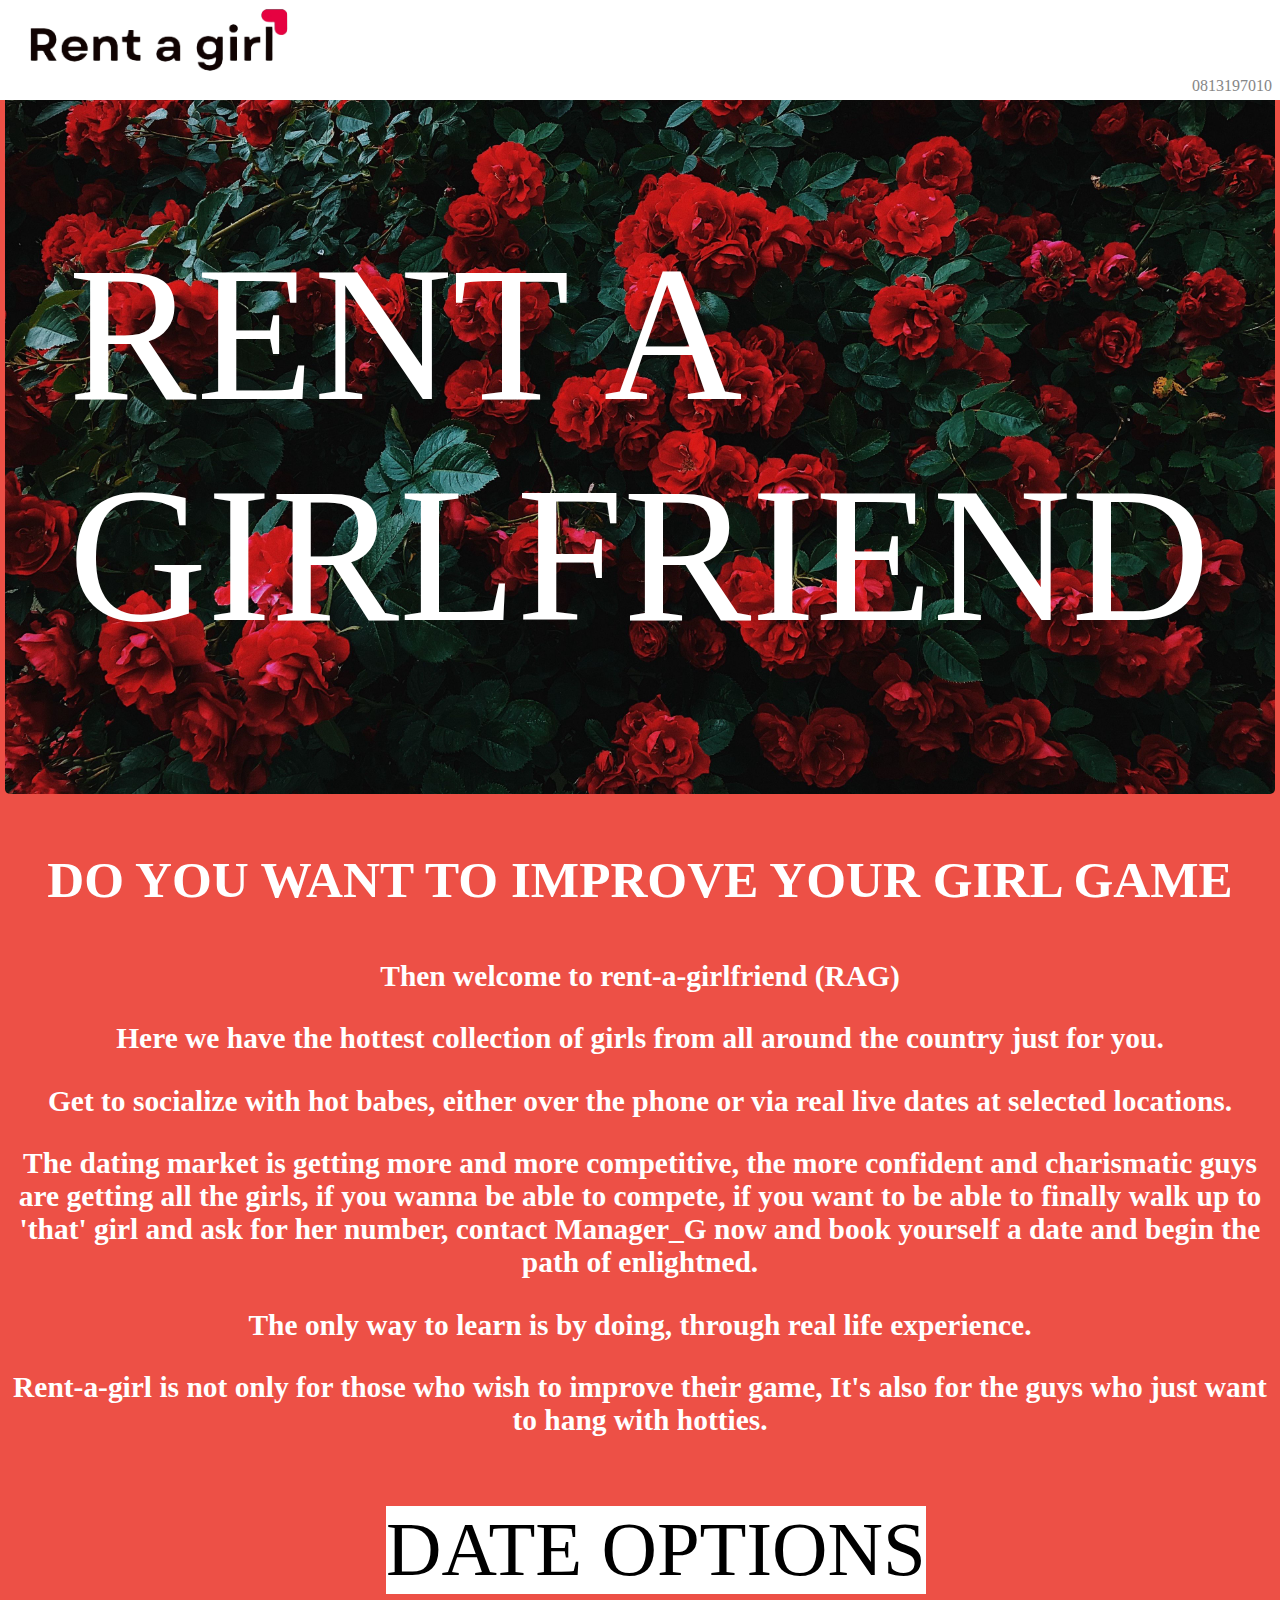
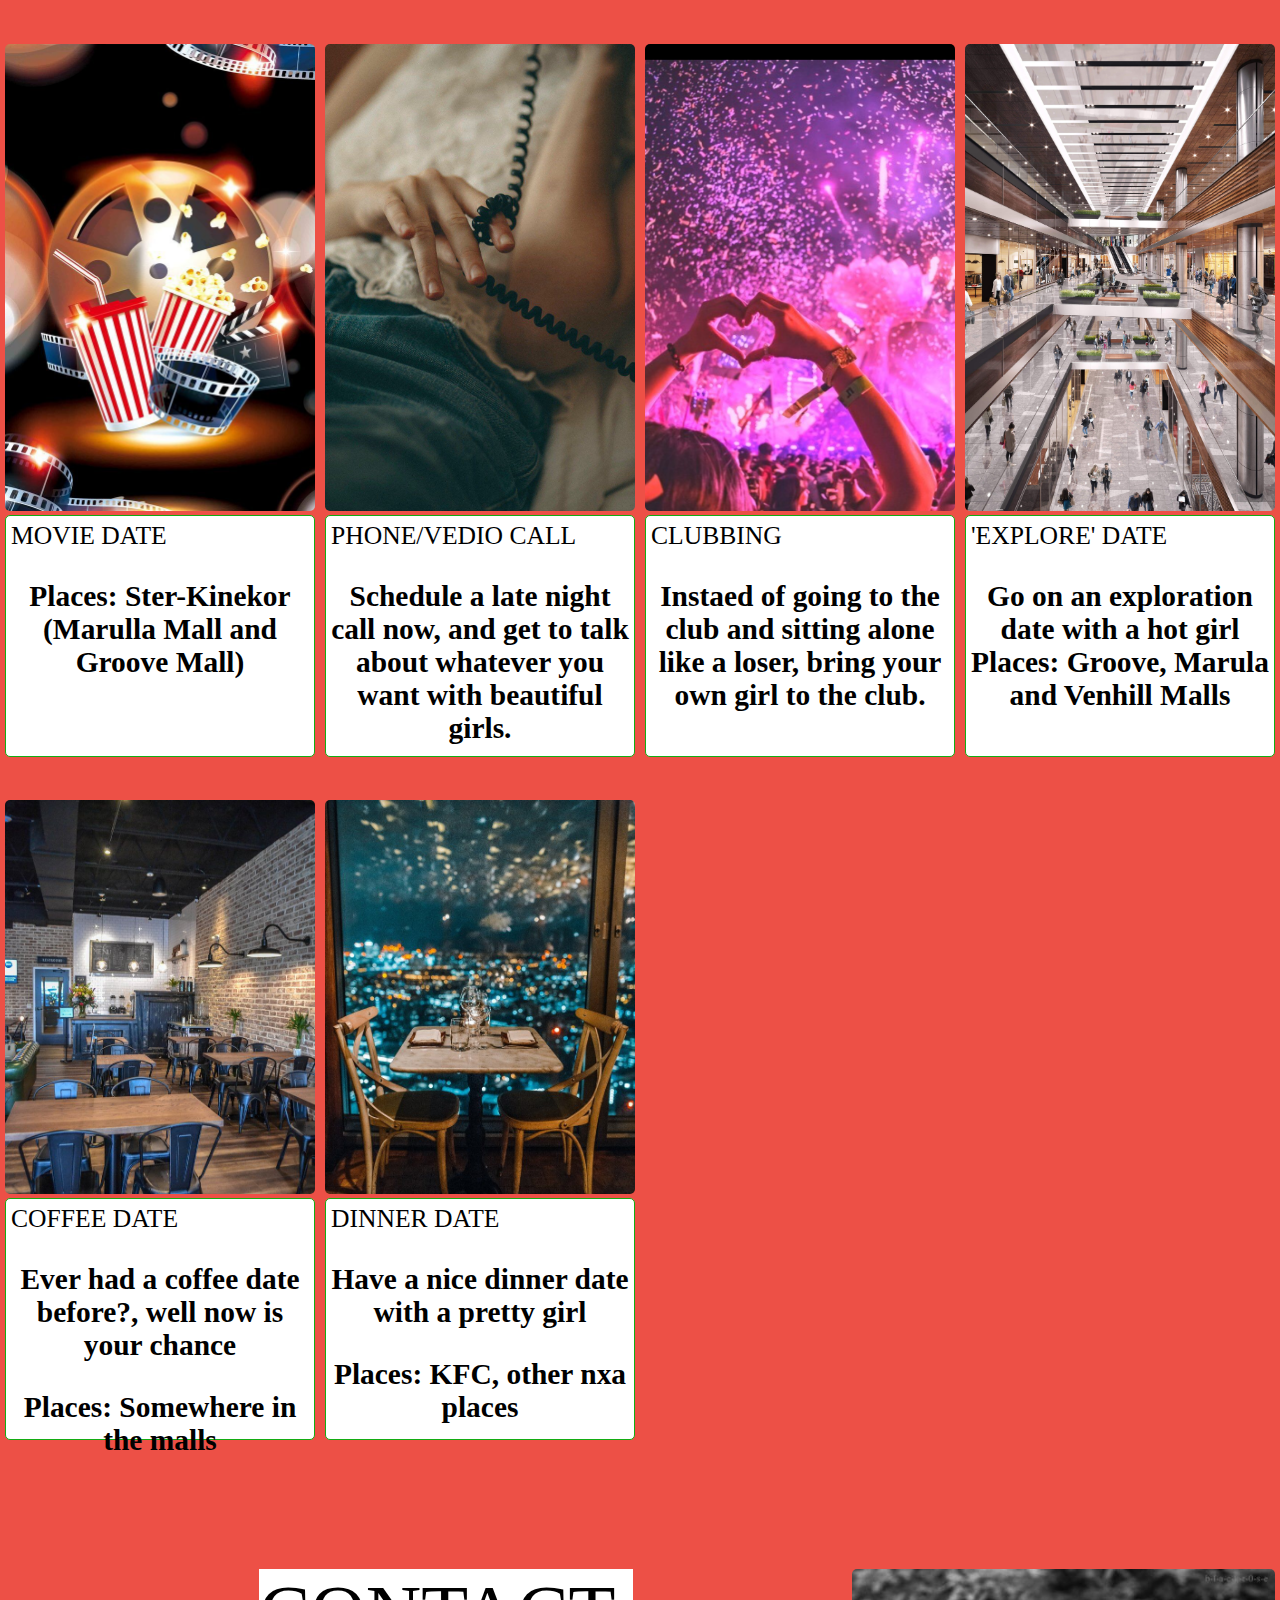
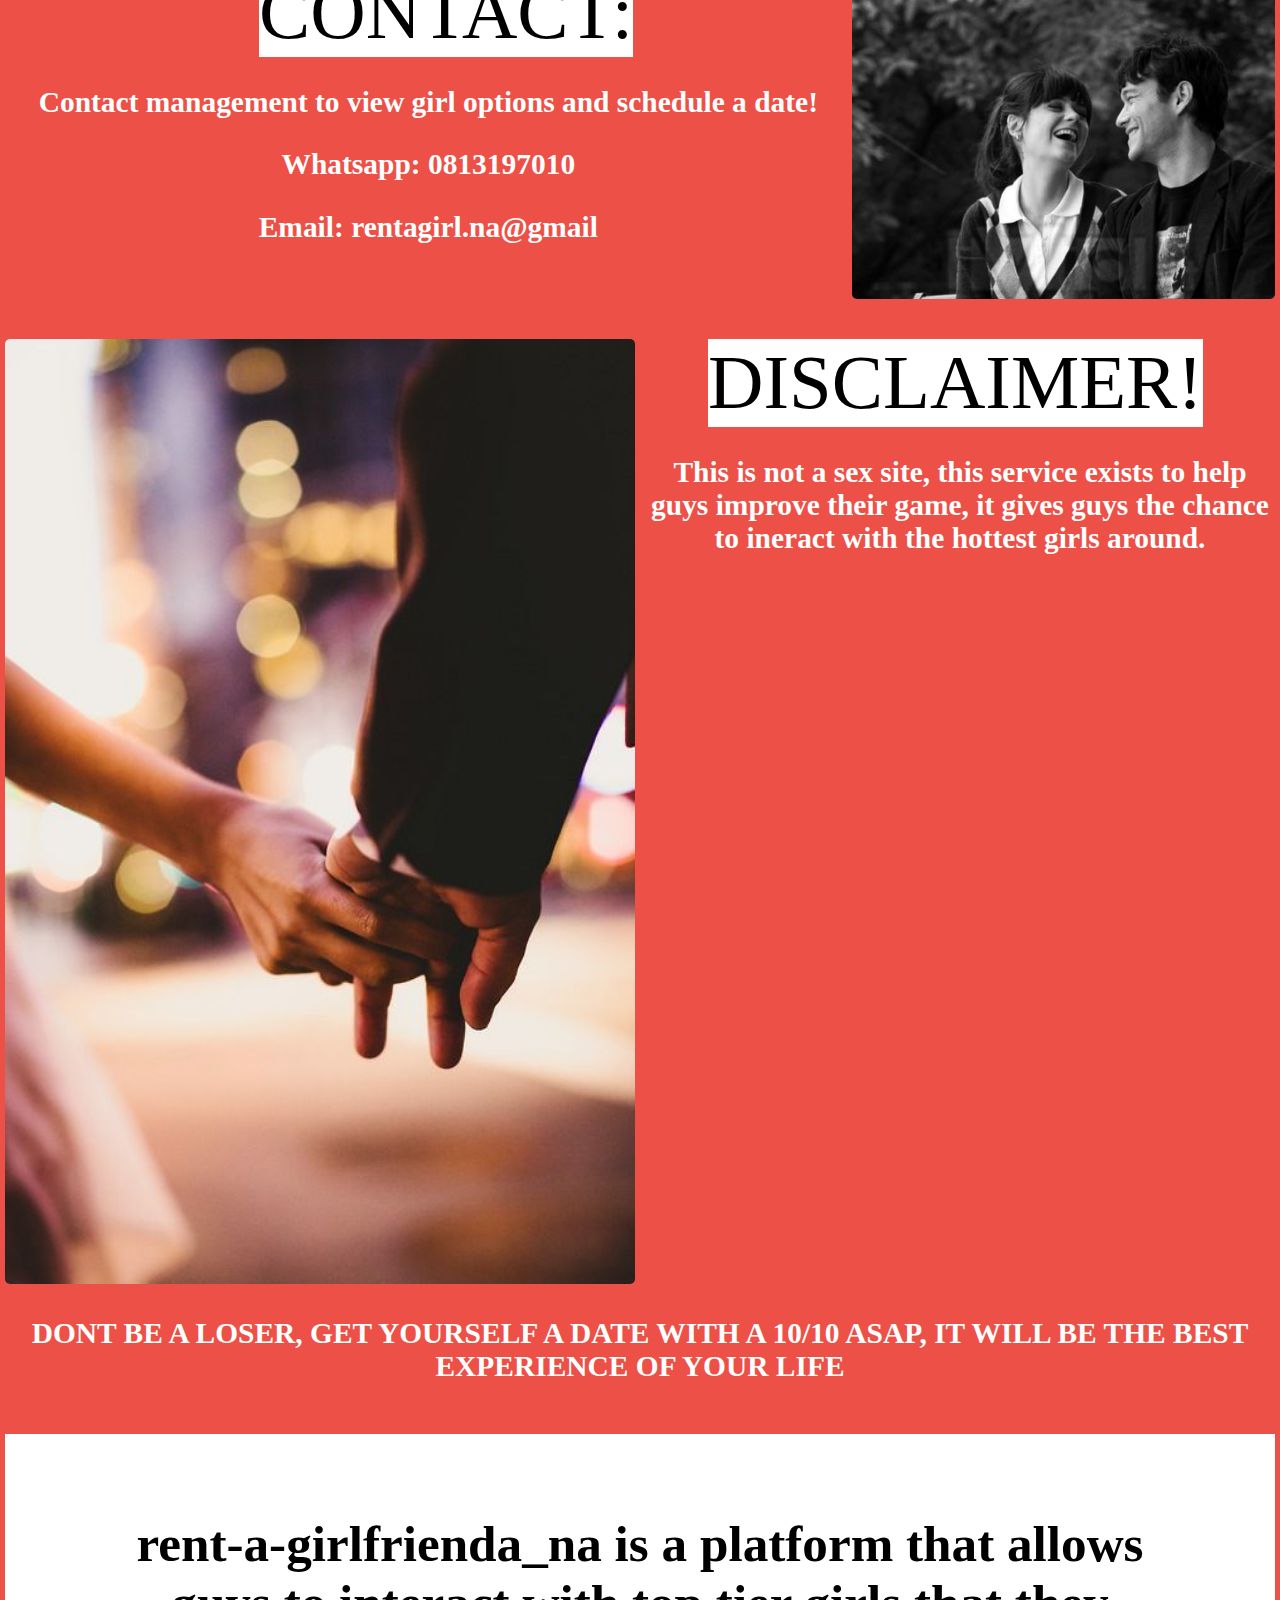
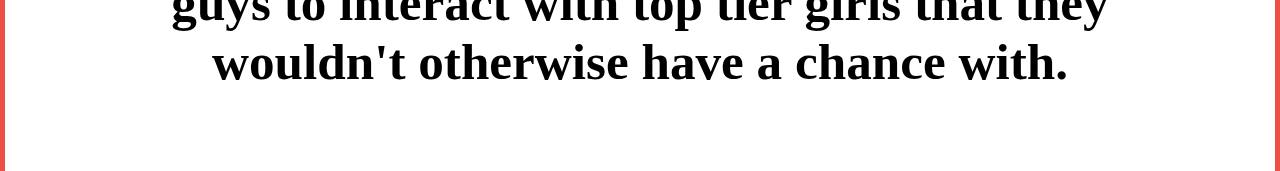
<file: index.html>
<!DOCTYPE html>
<html>
  <head>
    <title>rent-a-girlfriend</title>
    <link rel="stylesheet" href="rent.csss/rent.css">
    <link rel="stylesheet" href="rent.csss/contuct-section.css">
    <link rel="stylesheet" href="rent.csss/dates.css">
    <link rel="stylesheet" href="rent.csss/general.css">
    <link rel="stylesheet" href="rent.csss/last-section.css">
  </head>
  <body>
    <div class="header">
      <div class="rag">
        <img class="rag-img" src="rag-logo/rag (10).png">
      </div>
      <div class="number">
        0813197010
      </div>
    </div>
    <div class="all-dates">
      <img src="images/roses9.jpg">
      <div class="rent-a-girlfriend-riri">
        RENT A GIRLFRIEND
      </div>
    </div>
    <div>
      <p class="para">
        DO YOU WANT TO IMPROVE YOUR GIRL GAME
      </p>
      <p>
        Then welcome to rent-a-girlfriend (RAG)
      </p>
      <p>
        Here we have the hottest collection of girls from all around the country just for you.
      </p>
      <p>
        Get to socialize with hot babes, either over the phone or via real live dates at selected locations.
      </p>
      <p>
        The dating market is getting more and more competitive, the more 
        confident and charismatic guys are getting all the girls,
        if you wanna be able to compete, if you want to be able to finally walk
        up to 'that' girl and ask for her number, contact Manager_G
        now and book yourself a date and begin the path of enlightned.
      </p>
      <p>
        The only way to learn is by doing, through real life experience.
      </p>
      <p>
        Rent-a-girl is not only for those who wish to improve their game, 
        It's also for the guys who just want to hang with hotties.
      </p>
    </div>
    <div class="date-options-div">
      DATE OPTIONS
    </div>
    <div class="dates">
      <div class="all-dates">
        <img class="cinema" src="images/cinema.jpg">
        <div class="date-description">
          MOVIE DATE
          <P class="date-info">
            Places: Ster-Kinekor (Marulla Mall and Groove Mall)
          </P>
        </div>
      </div>
      <div class="all-dates">
        <img class="ice-cream" src="images/phone.jpg">
        <div class="date-description">
          PHONE/VEDIO CALL
          <p class="date-info">
            Schedule a late night call now, and get to talk about whatever you want with beautiful girls.
          </p>
        </div>
      </div>
      <div class="all-dates">
        <img class="theme-park-img" src="images/club1.png">
        <div class="date-description">
          CLUBBING
          <p style="margin-bottom: 57p;" class="date-info">
            Instaed of going to the club and sitting alone like a loser, bring your own girl to the club.
          </p>
        </div>
      </div>
      <div class="all-dates">
        <img class="mall" src="images/mall.jpg">
        <div class="date-description">
          'EXPLORE' DATE
          <p style="margin-bottom: 0px;" class="date-info">
            Go on an exploration date with a hot girl
          </p>
          <p style="margin-top: 0px;" class="date-info">
            Places: Groove, Marula and Venhill Malls
          </p>
        </div>
      </div>
      <div class="all-dates">
        <img class="coffee" src="images/coffee.jpg">
        <div class="date-description">
          COFFEE DATE
          <p class="date-info">
            Ever had a coffee date before?, well now is your chance
          </p>
          <p class="date-info">
            Places: Somewhere in the malls
          </p>
        </div>
      </div>
      <diV class="all-dates">
        <img class="date-pic" src="images/date.jpg">
        <div class="date-description">
          DINNER DATE
          <p class="date-info">
            Have a nice dinner date with a pretty girl
          </p>
          <p class="date-info">
            Places: KFC, other nxa places
          </p>
        </div>
      </diV>
    </div>
    <div class="contuct-ariana-div">
      <div>
        <div class="contact">
          CONTACT:
        </div>
        <P>
          Contact management to view girl options and schedule a date!
        </P>
        <p>
          Whatsapp: 0813197010
        </p>
        <p>
          Email: rentagirl.na@gmail
        </p>
      </div>
      <div class="ariana4-div">
        <img class="ariana4" src="images-2/extra-img (7).jpg">
      </div>
    </div>
    <div class="disclaimer-section">
      <div>
        <img src="images-2/extra-img (14).jpg">
      </div>
      <div>
        <div class="disclamer">
          DISCLAIMER!
        </div>
        <P>
          This is not a sex site, this service exists to help guys improve their game, it gives guys the chance to ineract with the hottest girls around.
        </P>
      </div>
    </div>
    <p>
      DONT BE A LOSER, GET YOURSELF A DATE WITH A 10/10 ASAP, IT WILL BE THE BEST EXPERIENCE OF YOUR LIFE
    </p>
    <div class="last-section......">
      <p class="last-para">
        rent-a-girlfrienda_na is a platform that allows guys to interact with top tier girls that they wouldn't otherwise have a chance with.
      </p>
    </div>
  </body>
</html>
</file>
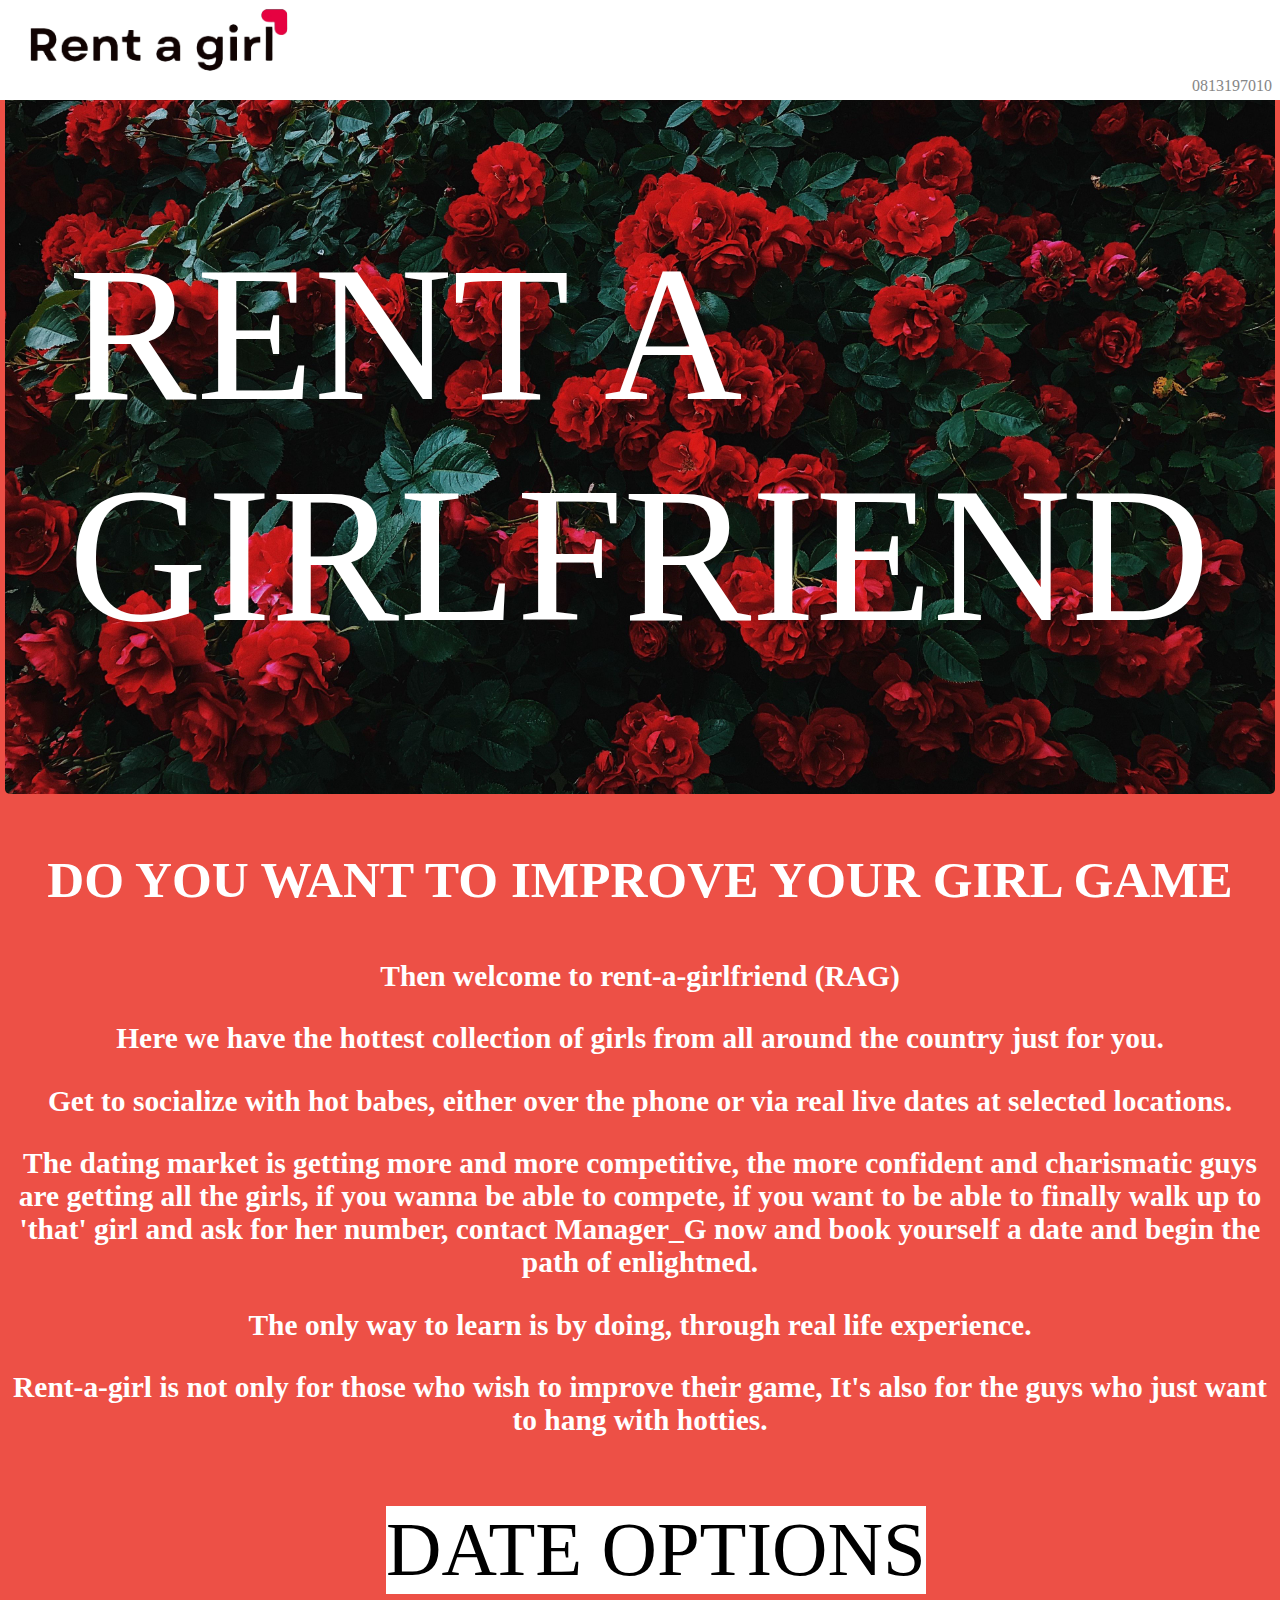
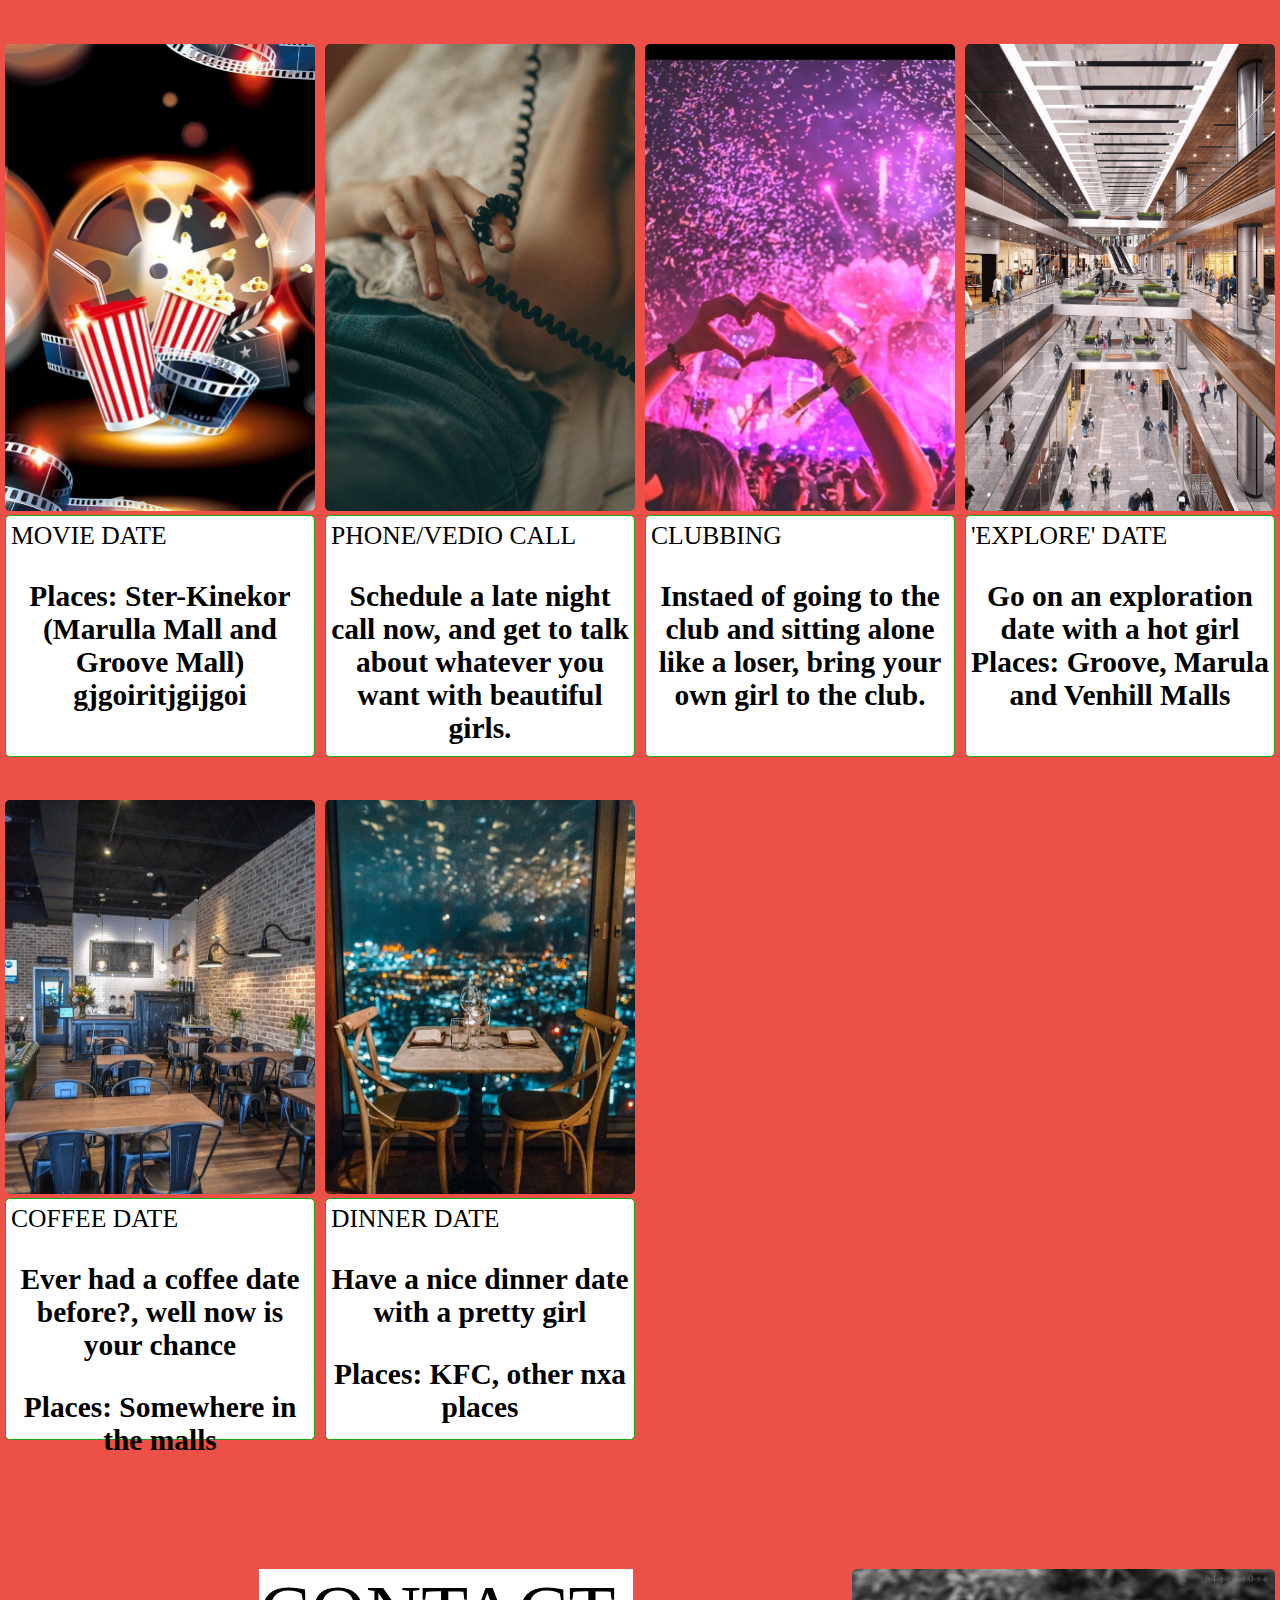
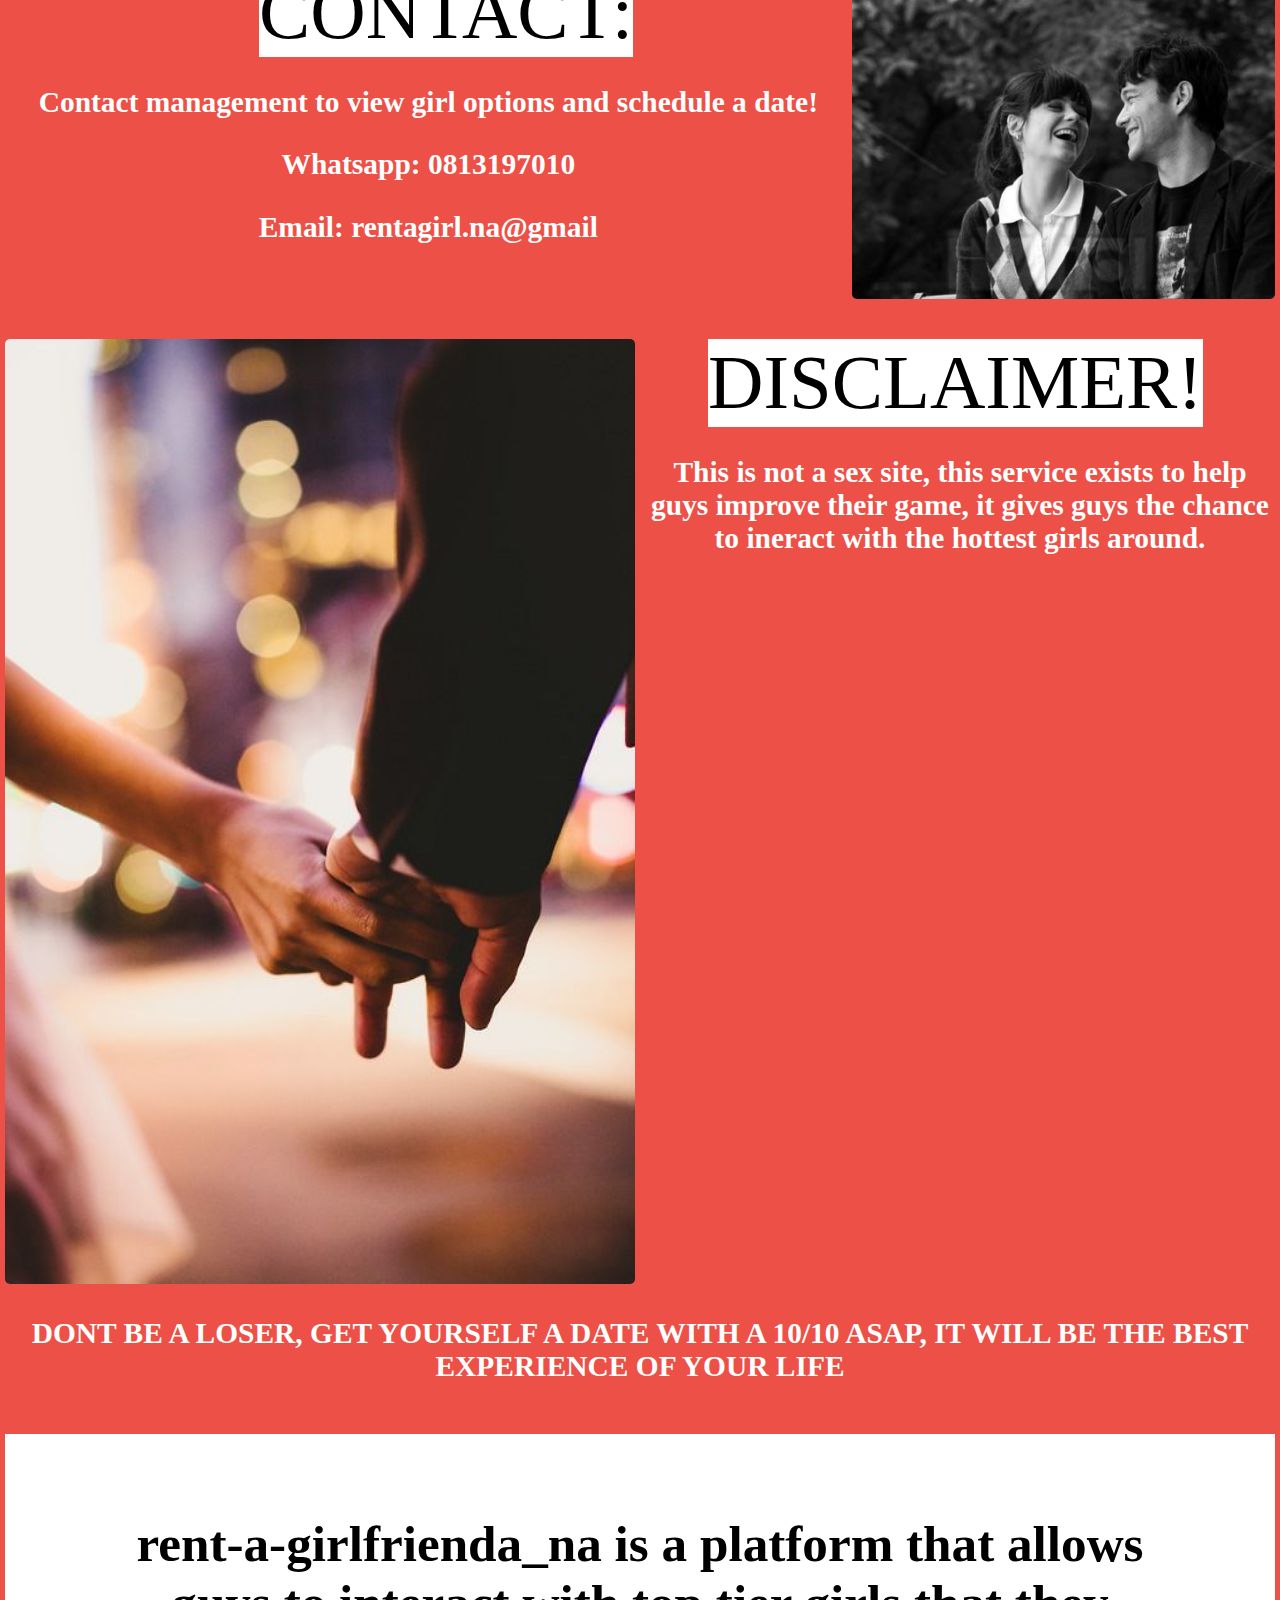
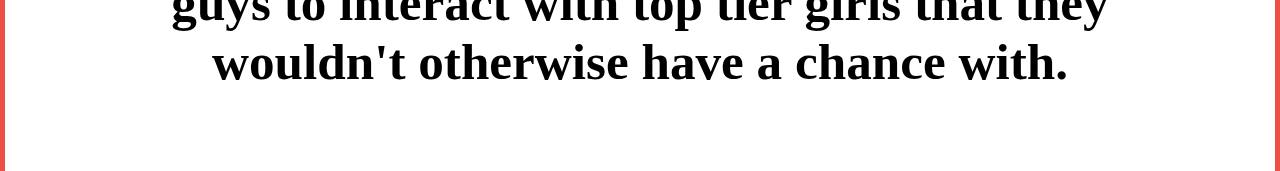
<file: rent.html>
<!DOCTYPE html>
<html>
  <head>
    <title>rent-a-girlfriend</title>
    <link rel="stylesheet" href="rent.csss/rent.css">
    <link rel="stylesheet" href="rent.csss/contuct-section.css">
    <link rel="stylesheet" href="rent.csss/dates.css">
    <link rel="stylesheet" href="rent.csss/general.css">
    <link rel="stylesheet" href="rent.csss/last-section.css">
  </head>
  <body>
    <div class="header">
      <div class="rag">
        <img class="rag-img" src="rag-logo/rag (10).png">
      </div>
      <div class="number">
        0813197010
      </div>
    </div>
    <div class="all-dates">
      <img src="images/roses9.jpg">
      <div class="rent-a-girlfriend-riri">
        RENT A GIRLFRIEND
      </div>
    </div>
    <div>
      <p class="para">
        DO YOU WANT TO IMPROVE YOUR GIRL GAME
      </p>
      <p>
        Then welcome to rent-a-girlfriend (RAG)
      </p>
      <p>
        Here we have the hottest collection of girls from all around the country just for you.
      </p>
      <p>
        Get to socialize with hot babes, either over the phone or via real live dates at selected locations.
      </p>
      <p>
        The dating market is getting more and more competitive, the more 
        confident and charismatic guys are getting all the girls,
        if you wanna be able to compete, if you want to be able to finally walk
        up to 'that' girl and ask for her number, contact Manager_G
        now and book yourself a date and begin the path of enlightned.
      </p>
      <p>
        The only way to learn is by doing, through real life experience.
      </p>
      <p>
        Rent-a-girl is not only for those who wish to improve their game, 
        It's also for the guys who just want to hang with hotties.
      </p>
    </div>
    <div class="date-options-div">
      DATE OPTIONS
    </div>
    <div class="dates">
      <div class="all-dates">
        <img class="cinema" src="images/cinema.jpg">
        <div class="date-description">
          MOVIE DATE
          <P style="margin-bottom: 86p;" class="date-info">
            Places: Ster-Kinekor (Marulla Mall and Groove Mall)
            gjgoiritjgijgoi
          </P>
        </div>
      </div>
      <div class="all-dates">
        <img class="ice-cream" src="images/phone.jpg">
        <div class="date-description">
          PHONE/VEDIO CALL
          <p class="date-info">
            Schedule a late night call now, and get to talk about whatever you want with beautiful girls.
          </p>
        </div>
      </div>
      <div class="all-dates">
        <img class="theme-park-img" src="images/club1.png">
        <div class="date-description">
          CLUBBING
          <p style="margin-bottom: 57p;" class="date-info">
            Instaed of going to the club and sitting alone like a loser, bring your own girl to the club.
          </p>
        </div>
      </div>
      <div class="all-dates">
        <img class="mall" src="images/mall.jpg">
        <div class="date-description">
          'EXPLORE' DATE
          <p style="margin-bottom: 0px;" class="date-info">
            Go on an exploration date with a hot girl
          </p>
          <p style="margin-top: 0px;" class="date-info">
            Places: Groove, Marula and Venhill Malls
          </p>
        </div>
      </div>
      <div class="all-dates">
        <img class="coffee" src="images/coffee.jpg">
        <div class="date-description">
          COFFEE DATE
          <p class="date-info">
            Ever had a coffee date before?, well now is your chance
          </p>
          <p class="date-info">
            Places: Somewhere in the malls
          </p>
        </div>
      </div>
      <diV class="all-dates">
        <img class="date-pic" src="images/date.jpg">
        <div class="date-description">
          DINNER DATE
          <p class="date-info">
            Have a nice dinner date with a pretty girl
          </p>
          <p class="date-info">
            Places: KFC, other nxa places
          </p>
        </div>
      </diV>
    </div>
    <div class="contuct-ariana-div">
      <div>
        <div class="contact">
          CONTACT:
        </div>
        <P>
          Contact management to view girl options and schedule a date!
        </P>
        <p>
          Whatsapp: 0813197010
        </p>
        <p>
          Email: rentagirl.na@gmail
        </p>
      </div>
      <div class="ariana4-div">
        <img class="ariana4" src="images-2/extra-img (7).jpg">
      </div>
    </div>
    <div class="disclaimer-section">
      <div>
        <img src="images-2/extra-img (14).jpg">
      </div>
      <div>
        <div class="disclamer">
          DISCLAIMER!
        </div>
        <P>
          This is not a sex site, this service exists to help guys improve their game, it gives guys the chance to ineract with the hottest girls around.
        </P>
      </div>
    </div>
    <p>
      DONT BE A LOSER, GET YOURSELF A DATE WITH A 10/10 ASAP, IT WILL BE THE BEST EXPERIENCE OF YOUR LIFE
    </p>
    <div class="last-section......">
      <p class="last-para">
        rent-a-girlfrienda_na is a platform that allows guys to interact with top tier girls that they wouldn't otherwise have a chance with.
      </p>
    </div>
  </body>
</html>
</file>
<file: rent.csss/rent.css>
.rihanna-div {
  position: relative;
}
.rent-a-girlfriend-riri {
  position: absolute;
  color: white;
  font-size: 15vw;
  top: 20%;
  left: 5%;
}
.second-row-imgs {
  display: grid;
  grid-template-columns: 1fr
}
</file>
<file: rent.csss/contuct-section.css>
.contuct-ariana-div {
  margin-top: 40px;
  display: grid;
  grid-template-columns: 2fr 1fr;
}
.ariana4-div {
  height: 330px;
}
.ariana4 {
  height: 100%;

}
.contact {
  background-color: white;
  text-align: center;
  display: inline-block;
  align-items: center;
  margin-left: 30%;
  font-size: 6vw;
}
</file>
<file: rent.csss/dates.css>
.date-options-div {
  background-color: white;
  text-align: center;
  display: inline-block;
  align-items: center;
  margin-left: 30%;
  font-size: 6vw;
  margin-top: 40px;
}
.dates {
  display: grid;
  grid-template-columns: 1fr 1fr 1fr;
  margin-top: 50px;
  grid-gap: 10px;
  row-gap: 200px;
  margin-bottom: 300px;
}
@media (min-width: 1000px) {
  .dates {
    grid-template-columns: 1fr 1fr 1fr 1fr
  }
}

.date-description {
  position: absolute;
  color: black;
  background-color: white;
  font-size: 2vw;
  padding: 5px;
  border-radius: 5px;
  border-style: solid;
  border-width: 1px;
  border-color: rgb(19, 172, 19);
  height: 230px;
}
.theme-park-img,
.arcade,
.cinema,
.date-pic,
.ice-cream,
.coffee,
.shopping,
.mall {
  height: 84%;
}
.all-dates {
  position: relative;
}
.date-info {
  color: black;
}
</file>
<file: rent.csss/general.css>
body {
  background-color: rgb(237,80,70);
  padding-top: 80px;
  margin: 0px;
  padding-bottom: 0px;
  padding-left: 5px;
  padding-right: 5px;
}
img {
  width: 100%;
  object-fit: cover;
  object-position: top;
  border-radius: 5px;
}
p {
  color: white;
  font-size: 2.3vw;
  text-align: center;
  font-weight: bold;
}
.para {
  font-size: 4vw;
}
.header {
  background-color: white;
  position: fixed;
  z-index: 100;
  top: 0px;
  left: 0px;
  right: 0px;
  height: 100px;
  align-items: center;
}
.rag {
  position: absolute;
  top: 0px;
}
.rag-img {
 height: 80px;
}
.number {
  position: absolute;
  right: 8px;
  color: rgb(134, 134, 134);
  bottom:5px;
}
</file>
<file: rent.csss/last-section.css>
.disclaimer-section {
  display: grid;
  grid-template-columns: 1fr 1fr;
  grid-gap: 10px;
  margin-top: 40px;
}
.last-para {
  background-color: white;
  color: black;
  padding: 80px;
  text-align: center;
  margin-bottom: 0px;
  font-size: 4vw;
}
.last-section {
  margin-top: 200px;
}
.disclamer {
  background-color: white;
  display: inline-block;
  margin-left: 10%;
  font-size: 6vw;
}
</file>
